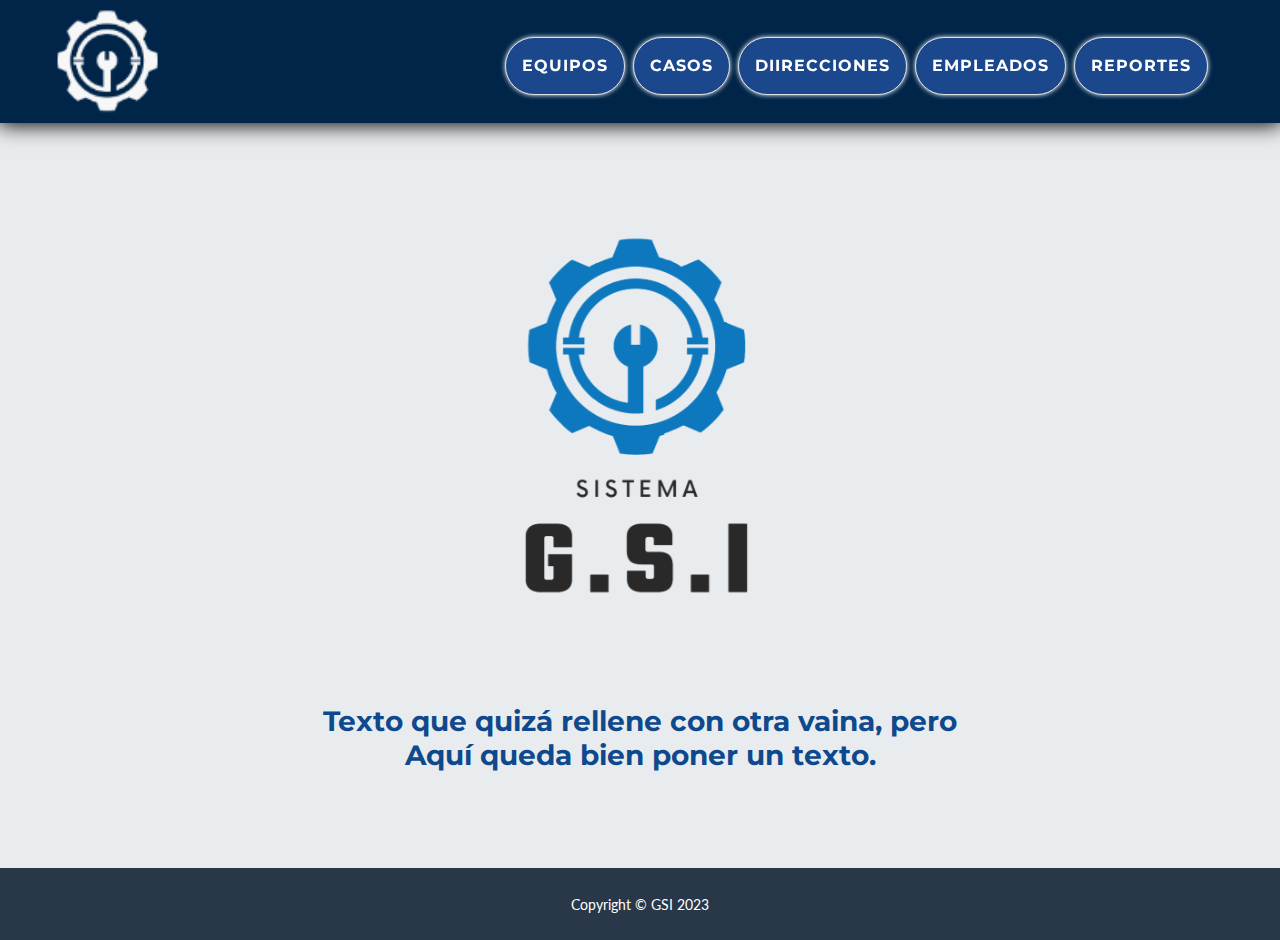
<file: Frontend/GSI - Home/index.html>
<!DOCTYPE html>
<html lang="en">

<head>
    <meta charset="utf-8">
    <meta name="viewport" content="width=device-width, initial-scale=1.0, shrink-to-fit=no">
    <title>Home - GSI</title>
    <meta name="description" content="Sistema de Gestión de Soporte Integrado">
    <link rel="stylesheet" href="assets/bootstrap/css/bootstrap.min.css">
    <link rel="stylesheet" href="https://fonts.googleapis.com/css?family=Montserrat:400,700&amp;display=swap">
    <link rel="stylesheet" href="https://fonts.googleapis.com/css?family=Lato:400,700,400italic,700italic&amp;display=swap">
    <link rel="stylesheet" href="assets/fonts/font-awesome.min.css">
    <link rel="stylesheet" href="assets/css/untitled.css">
</head>

<body id="page-top" data-bs-spy="scroll" data-bs-target="#mainNav" data-bs-offset="72" style="--bs-primary: #0094ff;--bs-primary-rgb: 0,148,255;color: rgb(23,115,208);">
    <nav class="navbar navbar-light navbar-expand-lg fixed-top text-uppercase" id="mainNav" style="--bs-primary: #0075ff;--bs-primary-rgb: 0,117,255;background: #012549;color: rgb(19,119,218);padding-bottom: 0px;margin-bottom: 6px;box-shadow: 0px 0px 20px 2px rgb(0,0,0);">
        <div class="container"><img width="125" height="123" src="assets/img/3.png" style="padding-right: 0px;margin-right: 0px;padding-left: 0px;height: 125px;padding-top: 0px;margin-left: -37px;margin-bottom: 0px;margin-top: -26px;"><button data-bs-toggle="collapse" data-bs-target="#navbarResponsive" class="navbar-toggler navbar-toggler-right text-uppercase rounded" aria-controls="navbarResponsive" aria-expanded="false" aria-label="Toggle navigation" style="background: rgb(80,160,255);--bs-primary: #0085ff;--bs-primary-rgb: 0,133,255;--bs-body-bg: #00a3ff;margin-right: 4px;margin-top: -109px;margin-bottom: 2px;padding-right: 19px;padding-left: 19px;padding-top: 19px;padding-bottom: 17px;margin-left: 415px;"><i class="fa fa-bars" style="color: var(--bs-white);"></i></button>
            <div class="collapse navbar-collapse" id="navbarResponsive" style="color: rgb(14,123,232);margin-top: -26px;padding-left: 0px;margin-right: -84px;margin-left: 90px;">
                <ul class="navbar-nav ms-auto" style="color: rgb(18,125,231);">
                    <li class="nav-item mx-0 mx-lg-1" style="color: rgb(22,101,180);"></li>
                    <li class="nav-item mx-0 mx-lg-1"><a class="nav-link text-center border rounded-pill py-3 px-0 px-lg-3 rounded" href="#about" style="margin-top: 10px;background: #1b488c;opacity: 1;box-shadow: 0px 0px 5px;">Equipos</a></li>
                    <li class="nav-item mx-0 mx-lg-1"><a class="nav-link text-center border rounded-pill py-3 px-0 px-lg-3 rounded" href="#about" style="margin-top: 10px;background: #1b488c;opacity: 1;box-shadow: 0px 0px 5px;">casos</a></li>
                    <li class="nav-item mx-0 mx-lg-1"><a class="nav-link text-center border rounded-pill py-3 px-0 px-lg-3 rounded" href="#about" style="margin-top: 10px;background: #1b488c;opacity: 1;box-shadow: 0px 0px 5px;">diirecciones</a></li>
                    <li class="nav-item mx-0 mx-lg-1"><a class="nav-link text-center border rounded-pill py-3 px-0 px-lg-3 rounded" href="#about" style="margin-top: 10px;background: #1b488c;opacity: 1;box-shadow: 0px 0px 5px;">empleados</a></li>
                    <li class="nav-item mx-0 mx-lg-1"><a class="nav-link text-center border rounded-pill py-3 px-0 px-lg-3 rounded" href="#contact" style="margin-top: 10px;background: #1b488c;box-shadow: 0px 0px 5px;margin-right: 70px;">reportes</a></li>
                </ul>
                <ul class="navbar-nav">
                    <li class="nav-item"></li>
                    <li class="nav-item"></li>
                </ul>
            </div>
        </div>
    </nav>
    <header class="text-center text-white masthead" style="background: var(--bs-gray-200);border-color: var(--bs-gray-200);">
        <div class="container" style="background: var(--bs-gray-200);color: var(--bs-gray-200);box-shadow: 0px 0px 5px;"><img class="img-fluid d-block mx-auto mb-5" src="assets/img/1.png" style="padding-right: 0px;backdrop-filter: opacity(1);-webkit-backdrop-filter: opacity(1);margin-top: 0px;margin-bottom: 16px;padding-bottom: 0px;" width="455" height="455">
            <h1 style="color: rgb(14,73,142);"></h1>
            <h3 class="font-weight-light mb-0" style="color: rgb(14,73,142);">Texto que quizá rellene con otra vaina, pero<br>Aquí queda bien poner un texto.</h3>
        </div>
    </header>
    <div class="text-center text-white copyright py-4">
        <div class="container"><small>Copyright ©&nbsp;GSI 2023</small></div>
    </div>
    <div class="d-lg-none scroll-to-top position-fixed rounded"><a class="text-center d-block rounded text-white" href="#page-top"><i class="fa fa-chevron-up"></i></a></div>
    <div class="modal text-center" role="dialog" tabindex="-1" id="portfolio-modal-1">
        <div class="modal-dialog modal-lg" role="document">
            <div class="modal-content">
                <div class="modal-header"><button type="button" class="btn-close" data-bs-dismiss="modal" aria-label="Close"></button></div>
                <div class="modal-body">
                    <div class="container text-center">
                        <div class="row">
                            <div class="col-lg-8 mx-auto">
                                <h2 class="text-uppercase text-secondary mb-0">Project Name</h2>
                                <hr class="star-dark mb-5"><img class="img-fluid mb-5" src="assets/img/portfolio/cabin.png">
                                <p class="mb-5">Lorem ipsum dolor sit amet, consectetur adipisicing elit. Mollitia neque assumenda ipsam nihil, molestias magnam, recusandae quos quis inventore quisquam velit asperiores, vitae? Reprehenderit soluta, eos quod consequuntur itaque. Nam.</p>
                            </div>
                        </div>
                    </div>
                </div>
                <div class="modal-footer pb-5"><a class="btn btn-primary btn-lg mx-auto rounded-pill portfolio-modal-dismiss" role="button" data-bs-dismiss="modal"><i class="fa fa-close"></i>&nbsp;Close Project</a></div>
            </div>
        </div>
    </div>
    <div class="modal text-center" role="dialog" tabindex="-1" id="portfolio-modal-2">
        <div class="modal-dialog modal-lg" role="document">
            <div class="modal-content">
                <div class="modal-header"><button type="button" class="btn-close" data-bs-dismiss="modal" aria-label="Close"></button></div>
                <div class="modal-body">
                    <div class="container text-center">
                        <div class="row">
                            <div class="col-lg-8 mx-auto">
                                <h2 class="text-uppercase text-secondary mb-0">Project Name</h2>
                                <hr class="star-dark mb-5"><img class="img-fluid mb-5" src="assets/img/portfolio/cake.png">
                                <p class="mb-5">Lorem ipsum dolor sit amet, consectetur adipisicing elit. Mollitia neque assumenda ipsam nihil, molestias magnam, recusandae quos quis inventore quisquam velit asperiores, vitae? Reprehenderit soluta, eos quod consequuntur itaque. Nam.</p>
                            </div>
                        </div>
                    </div>
                </div>
                <div class="modal-footer pb-5"><a class="btn btn-primary btn-lg mx-auto rounded-pill portfolio-modal-dismiss" role="button" data-bs-dismiss="modal"><i class="fa fa-close"></i>&nbsp;Close Project</a></div>
            </div>
        </div>
    </div>
    <div class="modal text-center" role="dialog" tabindex="-1" id="portfolio-modal-3">
        <div class="modal-dialog modal-lg" role="document">
            <div class="modal-content">
                <div class="modal-header"><button type="button" class="btn-close" data-bs-dismiss="modal" aria-label="Close"></button></div>
                <div class="modal-body">
                    <div class="container text-center">
                        <div class="row">
                            <div class="col-lg-8 mx-auto">
                                <h2 class="text-uppercase text-secondary mb-0">Project Name</h2>
                                <hr class="star-dark mb-5"><img class="img-fluid mb-5" src="assets/img/portfolio/circus.png">
                                <p class="mb-5">Lorem ipsum dolor sit amet, consectetur adipisicing elit. Mollitia neque assumenda ipsam nihil, molestias magnam, recusandae quos quis inventore quisquam velit asperiores, vitae? Reprehenderit soluta, eos quod consequuntur itaque. Nam.</p>
                            </div>
                        </div>
                    </div>
                </div>
                <div class="modal-footer pb-5"><a class="btn btn-primary btn-lg mx-auto rounded-pill portfolio-modal-dismiss" role="button" data-bs-dismiss="modal"><i class="fa fa-close"></i>&nbsp;Close Project</a></div>
            </div>
        </div>
    </div>
    <div class="modal text-center" role="dialog" tabindex="-1" id="portfolio-modal-4">
        <div class="modal-dialog modal-lg" role="document">
            <div class="modal-content">
                <div class="modal-header"><button type="button" class="btn-close" data-bs-dismiss="modal" aria-label="Close"></button></div>
                <div class="modal-body">
                    <div class="container text-center">
                        <div class="row">
                            <div class="col-lg-8 mx-auto">
                                <h2 class="text-uppercase text-secondary mb-0">Project Name</h2>
                                <hr class="star-dark mb-5"><img class="img-fluid mb-5" src="assets/img/portfolio/game.png">
                                <p class="mb-5">Lorem ipsum dolor sit amet, consectetur adipisicing elit. Mollitia neque assumenda ipsam nihil, molestias magnam, recusandae quos quis inventore quisquam velit asperiores, vitae? Reprehenderit soluta, eos quod consequuntur itaque. Nam.</p>
                            </div>
                        </div>
                    </div>
                </div>
                <div class="modal-footer pb-5"><a class="btn btn-primary btn-lg mx-auto rounded-pill portfolio-modal-dismiss" role="button" data-bs-dismiss="modal"><i class="fa fa-close"></i>&nbsp;Close Project</a></div>
            </div>
        </div>
    </div>
    <div class="modal text-center" role="dialog" tabindex="-1" id="portfolio-modal-5">
        <div class="modal-dialog modal-lg" role="document">
            <div class="modal-content">
                <div class="modal-header"><button type="button" class="btn-close" data-bs-dismiss="modal" aria-label="Close"></button></div>
                <div class="modal-body">
                    <div class="container text-center">
                        <div class="row">
                            <div class="col-lg-8 mx-auto">
                                <h2 class="text-uppercase text-secondary mb-0">Project Name</h2>
                                <hr class="star-dark mb-5"><img class="img-fluid mb-5" src="assets/img/portfolio/safe.png">
                                <p class="mb-5">Lorem ipsum dolor sit amet, consectetur adipisicing elit. Mollitia neque assumenda ipsam nihil, molestias magnam, recusandae quos quis inventore quisquam velit asperiores, vitae? Reprehenderit soluta, eos quod consequuntur itaque. Nam.</p>
                            </div>
                        </div>
                    </div>
                </div>
                <div class="modal-footer pb-5"><a class="btn btn-primary btn-lg mx-auto rounded-pill portfolio-modal-dismiss" role="button" data-bs-dismiss="modal"><i class="fa fa-close"></i>&nbsp;Close Project</a></div>
            </div>
        </div>
    </div>
    <div class="modal text-center" role="dialog" tabindex="-1" id="portfolio-modal-6">
        <div class="modal-dialog modal-lg" role="document">
            <div class="modal-content">
                <div class="modal-header"><button type="button" class="btn-close" data-bs-dismiss="modal" aria-label="Close"></button></div>
                <div class="modal-body">
                    <div class="container text-center">
                        <div class="row">
                            <div class="col-lg-8 mx-auto">
                                <h2 class="text-uppercase text-secondary mb-0">Project Name</h2>
                                <hr class="star-dark mb-5"><img class="img-fluid mb-5" src="assets/img/portfolio/submarine.png">
                                <p class="mb-5">Lorem ipsum dolor sit amet, consectetur adipisicing elit. Mollitia neque assumenda ipsam nihil, molestias magnam, recusandae quos quis inventore quisquam velit asperiores, vitae? Reprehenderit soluta, eos quod consequuntur itaque. Nam.</p>
                            </div>
                        </div>
                    </div>
                </div>
                <div class="modal-footer pb-5"><a class="btn btn-primary btn-lg mx-auto rounded-pill portfolio-modal-dismiss" role="button" data-bs-dismiss="modal"><i class="fa fa-close"></i>&nbsp;Close Project</a></div>
            </div>
        </div>
    </div>
    <script src="assets/bootstrap/js/bootstrap.min.js"></script>
    <script src="assets/js/freelancer.js"></script>
</body>

</html>
</file>
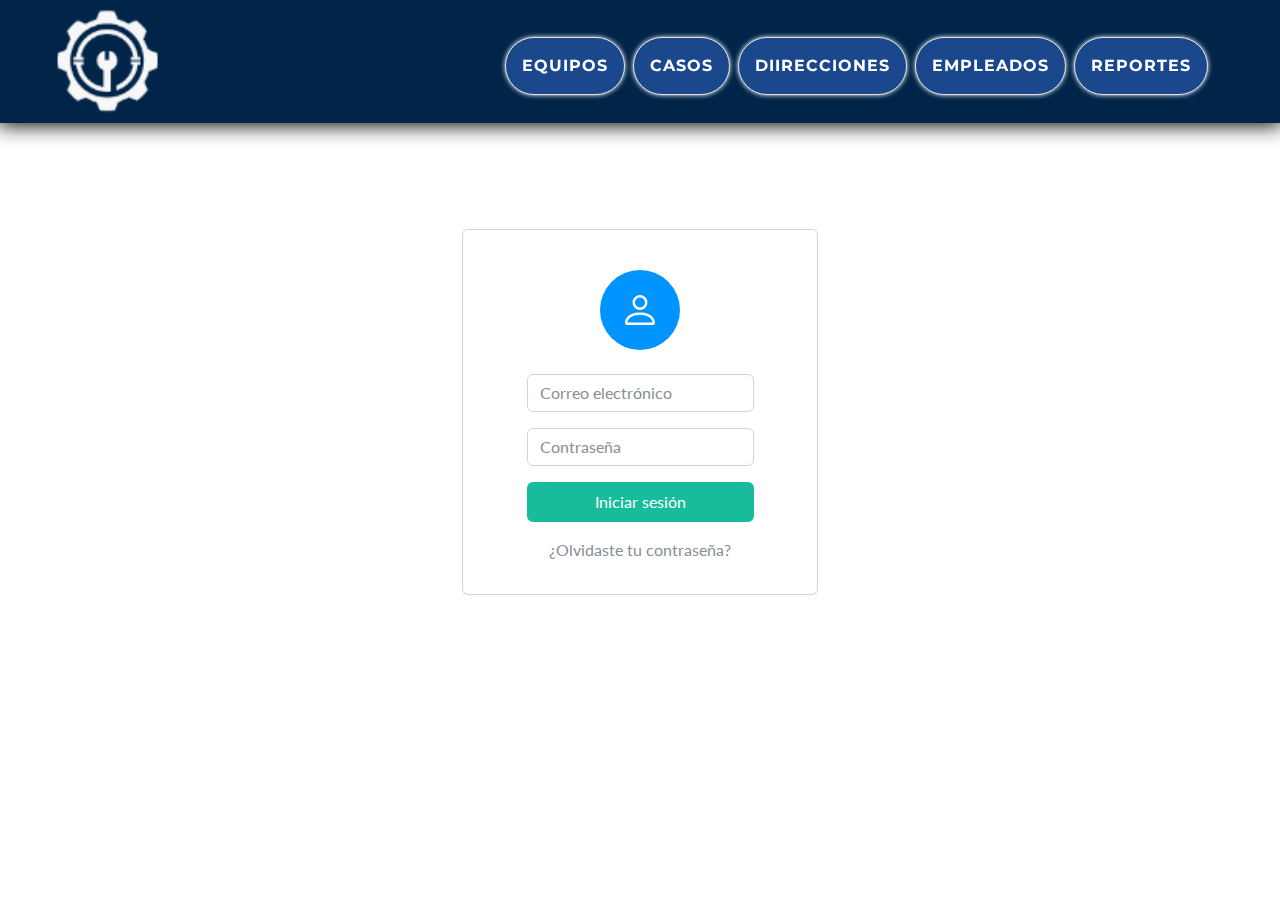
<file: Frontend/GSI - Login/index.html>
<!DOCTYPE html>
<html lang="en">

<head>
    <meta charset="utf-8">
    <meta name="viewport" content="width=device-width, initial-scale=1.0, shrink-to-fit=no">
    <title>Home - GSI</title>
    <meta name="description" content="Ventana de inicio de sesión">
    <link rel="stylesheet" href="assets/bootstrap/css/bootstrap.min.css">
    <link rel="stylesheet" href="https://fonts.googleapis.com/css?family=Montserrat:400,700&amp;display=swap">
    <link rel="stylesheet" href="https://fonts.googleapis.com/css?family=Lato:400,700,400italic,700italic&amp;display=swap">
    <link rel="stylesheet" href="assets/fonts/font-awesome.min.css">
    <link rel="stylesheet" href="assets/css/Login-Form-Basic-icons.css">
    <link rel="stylesheet" href="assets/css/untitled.css">
</head>

<body id="page-top" data-bs-spy="scroll" data-bs-target="#mainNav" data-bs-offset="72" style="--bs-primary: #0094ff;--bs-primary-rgb: 0,148,255;color: rgb(23,115,208);">
    <nav class="navbar navbar-light navbar-expand-lg fixed-top text-uppercase" id="mainNav" style="--bs-primary: #0075ff;--bs-primary-rgb: 0,117,255;background: #012549;color: rgb(19,119,218);padding-bottom: 0px;margin-bottom: 6px;box-shadow: 0px 0px 20px 2px rgb(0,0,0);">
        <div class="container"><button data-bs-toggle="collapse" data-bs-target="#navbarResponsive" class="navbar-toggler navbar-toggler-right text-uppercase rounded" aria-controls="navbarResponsive" aria-expanded="false" aria-label="Toggle navigation" style="background: rgb(80,160,255);--bs-primary: #0085ff;--bs-primary-rgb: 0,133,255;--bs-body-bg: #00a3ff;margin-bottom: -121px;margin-left: 417px;padding-top: 18px;padding-bottom: 19px;padding-right: 19px;padding-left: 20px;margin-top: -38px;"><i class="fa fa-bars" style="color: var(--bs-white);"></i></button><img width="125" height="123" src="assets/img/3.png" style="padding-right: 0px;margin-right: 0px;padding-left: 0px;height: 125px;padding-top: 0px;margin-left: -37px;margin-bottom: 0px;margin-top: -26px;">
            <div class="collapse navbar-collapse" id="navbarResponsive" style="color: rgb(14,123,232);margin-top: -26px;padding-left: 0px;margin-right: -84px;margin-left: 90px;">
                <ul class="navbar-nav ms-auto" style="color: rgb(18,125,231);">
                    <li class="nav-item mx-0 mx-lg-1" style="color: rgb(22,101,180);"></li>
                    <li class="nav-item mx-0 mx-lg-1"><a class="nav-link text-center border rounded-pill py-3 px-0 px-lg-3 rounded" href="#about" style="margin-top: 10px;background: #1b488c;opacity: 1;box-shadow: 0px 0px 5px;">Equipos</a></li>
                    <li class="nav-item mx-0 mx-lg-1"><a class="nav-link text-center border rounded-pill py-3 px-0 px-lg-3 rounded" href="#about" style="margin-top: 10px;background: #1b488c;opacity: 1;box-shadow: 0px 0px 5px;">casos</a></li>
                    <li class="nav-item mx-0 mx-lg-1"><a class="nav-link text-center border rounded-pill py-3 px-0 px-lg-3 rounded" href="#about" style="margin-top: 10px;background: #1b488c;opacity: 1;box-shadow: 0px 0px 5px;">diirecciones</a></li>
                    <li class="nav-item mx-0 mx-lg-1"><a class="nav-link text-center border rounded-pill py-3 px-0 px-lg-3 rounded" href="#about" style="margin-top: 10px;background: #1b488c;opacity: 1;box-shadow: 0px 0px 5px;">empleados</a></li>
                    <li class="nav-item mx-0 mx-lg-1"><a class="nav-link text-center border rounded-pill py-3 px-0 px-lg-3 rounded" href="#contact" style="margin-top: 10px;background: #1b488c;box-shadow: 0px 0px 5px;margin-right: 70px;">reportes</a></li>
                </ul>
            </div>
        </div>
    </nav>
    <section class="py-4 py-xl-5">
        <div class="container">
            <div class="row mb-5">
                <div class="col-md-8 col-xl-6 text-center mx-auto">
                    <h2>Log in</h2>
                </div>
            </div>
            <div class="row d-flex justify-content-center" style="padding-top: 85px;">
                <div class="col-md-6 col-xl-4">
                    <div class="card mb-5">
                        <div class="card-body d-flex flex-column align-items-center">
                            <div class="bs-icon-xl bs-icon-circle bs-icon-primary bs-icon my-4"><svg xmlns="http://www.w3.org/2000/svg" width="1em" height="1em" fill="currentColor" viewBox="0 0 16 16" class="bi bi-person">
                                    <path d="M8 8a3 3 0 1 0 0-6 3 3 0 0 0 0 6zm2-3a2 2 0 1 1-4 0 2 2 0 0 1 4 0zm4 8c0 1-1 1-1 1H3s-1 0-1-1 1-4 6-4 6 3 6 4zm-1-.004c-.001-.246-.154-.986-.832-1.664C11.516 10.68 10.289 10 8 10c-2.29 0-3.516.68-4.168 1.332-.678.678-.83 1.418-.832 1.664h10z"></path>
                                </svg></div>
                            <form class="text-center" method="post">
                                <div class="mb-3"><input class="form-control" type="email" name="email" placeholder="Correo electrónico"></div>
                                <div class="mb-3"><input class="form-control" type="password" name="password" placeholder="Contraseña"></div>
                                <div class="mb-3"><button class="btn btn-primary d-block w-100" type="submit">Iniciar sesión</button></div>
                                <p class="text-muted">¿Olvidaste tu contraseña?</p>
                            </form>
                        </div>
                    </div>
                </div>
            </div>
        </div>
    </section>
    <div class="d-lg-none scroll-to-top position-fixed rounded"><a class="text-center d-block rounded text-white" href="#page-top"><i class="fa fa-chevron-up"></i></a></div>
    <div class="modal text-center" role="dialog" tabindex="-1" id="portfolio-modal-1">
        <div class="modal-dialog modal-lg" role="document">
            <div class="modal-content">
                <div class="modal-header"><button type="button" class="btn-close" data-bs-dismiss="modal" aria-label="Close"></button></div>
                <div class="modal-body">
                    <div class="container text-center">
                        <div class="row">
                            <div class="col-lg-8 mx-auto">
                                <h2 class="text-uppercase text-secondary mb-0">Project Name</h2>
                                <hr class="star-dark mb-5"><img class="img-fluid mb-5" src="assets/img/portfolio/cabin.png">
                                <p class="mb-5">Lorem ipsum dolor sit amet, consectetur adipisicing elit. Mollitia neque assumenda ipsam nihil, molestias magnam, recusandae quos quis inventore quisquam velit asperiores, vitae? Reprehenderit soluta, eos quod consequuntur itaque. Nam.</p>
                            </div>
                        </div>
                    </div>
                </div>
                <div class="modal-footer pb-5"><a class="btn btn-primary btn-lg mx-auto rounded-pill portfolio-modal-dismiss" role="button" data-bs-dismiss="modal"><i class="fa fa-close"></i>&nbsp;Close Project</a></div>
            </div>
        </div>
    </div>
    <div class="modal text-center" role="dialog" tabindex="-1" id="portfolio-modal-2">
        <div class="modal-dialog modal-lg" role="document">
            <div class="modal-content">
                <div class="modal-header"><button type="button" class="btn-close" data-bs-dismiss="modal" aria-label="Close"></button></div>
                <div class="modal-body">
                    <div class="container text-center">
                        <div class="row">
                            <div class="col-lg-8 mx-auto">
                                <h2 class="text-uppercase text-secondary mb-0">Project Name</h2>
                                <hr class="star-dark mb-5"><img class="img-fluid mb-5" src="assets/img/portfolio/cake.png">
                                <p class="mb-5">Lorem ipsum dolor sit amet, consectetur adipisicing elit. Mollitia neque assumenda ipsam nihil, molestias magnam, recusandae quos quis inventore quisquam velit asperiores, vitae? Reprehenderit soluta, eos quod consequuntur itaque. Nam.</p>
                            </div>
                        </div>
                    </div>
                </div>
                <div class="modal-footer pb-5"><a class="btn btn-primary btn-lg mx-auto rounded-pill portfolio-modal-dismiss" role="button" data-bs-dismiss="modal"><i class="fa fa-close"></i>&nbsp;Close Project</a></div>
            </div>
        </div>
    </div>
    <div class="modal text-center" role="dialog" tabindex="-1" id="portfolio-modal-3">
        <div class="modal-dialog modal-lg" role="document">
            <div class="modal-content">
                <div class="modal-header"><button type="button" class="btn-close" data-bs-dismiss="modal" aria-label="Close"></button></div>
                <div class="modal-body">
                    <div class="container text-center">
                        <div class="row">
                            <div class="col-lg-8 mx-auto">
                                <h2 class="text-uppercase text-secondary mb-0">Project Name</h2>
                                <hr class="star-dark mb-5"><img class="img-fluid mb-5" src="assets/img/portfolio/circus.png">
                                <p class="mb-5">Lorem ipsum dolor sit amet, consectetur adipisicing elit. Mollitia neque assumenda ipsam nihil, molestias magnam, recusandae quos quis inventore quisquam velit asperiores, vitae? Reprehenderit soluta, eos quod consequuntur itaque. Nam.</p>
                            </div>
                        </div>
                    </div>
                </div>
                <div class="modal-footer pb-5"><a class="btn btn-primary btn-lg mx-auto rounded-pill portfolio-modal-dismiss" role="button" data-bs-dismiss="modal"><i class="fa fa-close"></i>&nbsp;Close Project</a></div>
            </div>
        </div>
    </div>
    <div class="modal text-center" role="dialog" tabindex="-1" id="portfolio-modal-4">
        <div class="modal-dialog modal-lg" role="document">
            <div class="modal-content">
                <div class="modal-header"><button type="button" class="btn-close" data-bs-dismiss="modal" aria-label="Close"></button></div>
                <div class="modal-body">
                    <div class="container text-center">
                        <div class="row">
                            <div class="col-lg-8 mx-auto">
                                <h2 class="text-uppercase text-secondary mb-0">Project Name</h2>
                                <hr class="star-dark mb-5"><img class="img-fluid mb-5" src="assets/img/portfolio/game.png">
                                <p class="mb-5">Lorem ipsum dolor sit amet, consectetur adipisicing elit. Mollitia neque assumenda ipsam nihil, molestias magnam, recusandae quos quis inventore quisquam velit asperiores, vitae? Reprehenderit soluta, eos quod consequuntur itaque. Nam.</p>
                            </div>
                        </div>
                    </div>
                </div>
                <div class="modal-footer pb-5"><a class="btn btn-primary btn-lg mx-auto rounded-pill portfolio-modal-dismiss" role="button" data-bs-dismiss="modal"><i class="fa fa-close"></i>&nbsp;Close Project</a></div>
            </div>
        </div>
    </div>
    <div class="modal text-center" role="dialog" tabindex="-1" id="portfolio-modal-5">
        <div class="modal-dialog modal-lg" role="document">
            <div class="modal-content">
                <div class="modal-header"><button type="button" class="btn-close" data-bs-dismiss="modal" aria-label="Close"></button></div>
                <div class="modal-body">
                    <div class="container text-center">
                        <div class="row">
                            <div class="col-lg-8 mx-auto">
                                <h2 class="text-uppercase text-secondary mb-0">Project Name</h2>
                                <hr class="star-dark mb-5"><img class="img-fluid mb-5" src="assets/img/portfolio/safe.png">
                                <p class="mb-5">Lorem ipsum dolor sit amet, consectetur adipisicing elit. Mollitia neque assumenda ipsam nihil, molestias magnam, recusandae quos quis inventore quisquam velit asperiores, vitae? Reprehenderit soluta, eos quod consequuntur itaque. Nam.</p>
                            </div>
                        </div>
                    </div>
                </div>
                <div class="modal-footer pb-5"><a class="btn btn-primary btn-lg mx-auto rounded-pill portfolio-modal-dismiss" role="button" data-bs-dismiss="modal"><i class="fa fa-close"></i>&nbsp;Close Project</a></div>
            </div>
        </div>
    </div>
    <div class="modal text-center" role="dialog" tabindex="-1" id="portfolio-modal-6">
        <div class="modal-dialog modal-lg" role="document">
            <div class="modal-content">
                <div class="modal-header"><button type="button" class="btn-close" data-bs-dismiss="modal" aria-label="Close"></button></div>
                <div class="modal-body">
                    <div class="container text-center">
                        <div class="row">
                            <div class="col-lg-8 mx-auto">
                                <h2 class="text-uppercase text-secondary mb-0">Project Name</h2>
                                <hr class="star-dark mb-5"><img class="img-fluid mb-5" src="assets/img/portfolio/submarine.png">
                                <p class="mb-5">Lorem ipsum dolor sit amet, consectetur adipisicing elit. Mollitia neque assumenda ipsam nihil, molestias magnam, recusandae quos quis inventore quisquam velit asperiores, vitae? Reprehenderit soluta, eos quod consequuntur itaque. Nam.</p>
                            </div>
                        </div>
                    </div>
                </div>
                <div class="modal-footer pb-5"><a class="btn btn-primary btn-lg mx-auto rounded-pill portfolio-modal-dismiss" role="button" data-bs-dismiss="modal"><i class="fa fa-close"></i>&nbsp;Close Project</a></div>
            </div>
        </div>
    </div>
    <script src="assets/bootstrap/js/bootstrap.min.js"></script>
    <script src="assets/js/freelancer.js"></script>
</body>

</html>
</file>
<file: Frontend/GSI - Home/assets/css/untitled.css>
#mainNav .navbar-nav li.nav-item a.nav-link:hover {
  color: #a2ccff;
}
</file>
<file: Frontend/GSI - Login/assets/css/Login-Form-Basic-icons.css>
.bs-icon {
  --bs-icon-size: .75rem;
  display: flex;
  flex-shrink: 0;
  justify-content: center;
  align-items: center;
  font-size: var(--bs-icon-size);
  width: calc(var(--bs-icon-size) * 2);
  height: calc(var(--bs-icon-size) * 2);
  color: var(--bs-primary);
}

.bs-icon-xs {
  --bs-icon-size: 1rem;
  width: calc(var(--bs-icon-size) * 1.5);
  height: calc(var(--bs-icon-size) * 1.5);
}

.bs-icon-sm {
  --bs-icon-size: 1rem;
}

.bs-icon-md {
  --bs-icon-size: 1.5rem;
}

.bs-icon-lg {
  --bs-icon-size: 2rem;
}

.bs-icon-xl {
  --bs-icon-size: 2.5rem;
}

.bs-icon.bs-icon-primary {
  color: var(--bs-white);
  background: var(--bs-primary);
}

.bs-icon.bs-icon-primary-light {
  color: var(--bs-primary);
  background: rgba(var(--bs-primary-rgb), .2);
}

.bs-icon.bs-icon-semi-white {
  color: var(--bs-primary);
  background: rgba(255, 255, 255, .5);
}

.bs-icon.bs-icon-rounded {
  border-radius: .5rem;
}

.bs-icon.bs-icon-circle {
  border-radius: 50%;
}
</file>
<file: Frontend/GSI - Login/assets/css/untitled.css>
#mainNav .navbar-nav li.nav-item a.nav-link:hover {
  color: #a2ccff;
}
</file>
